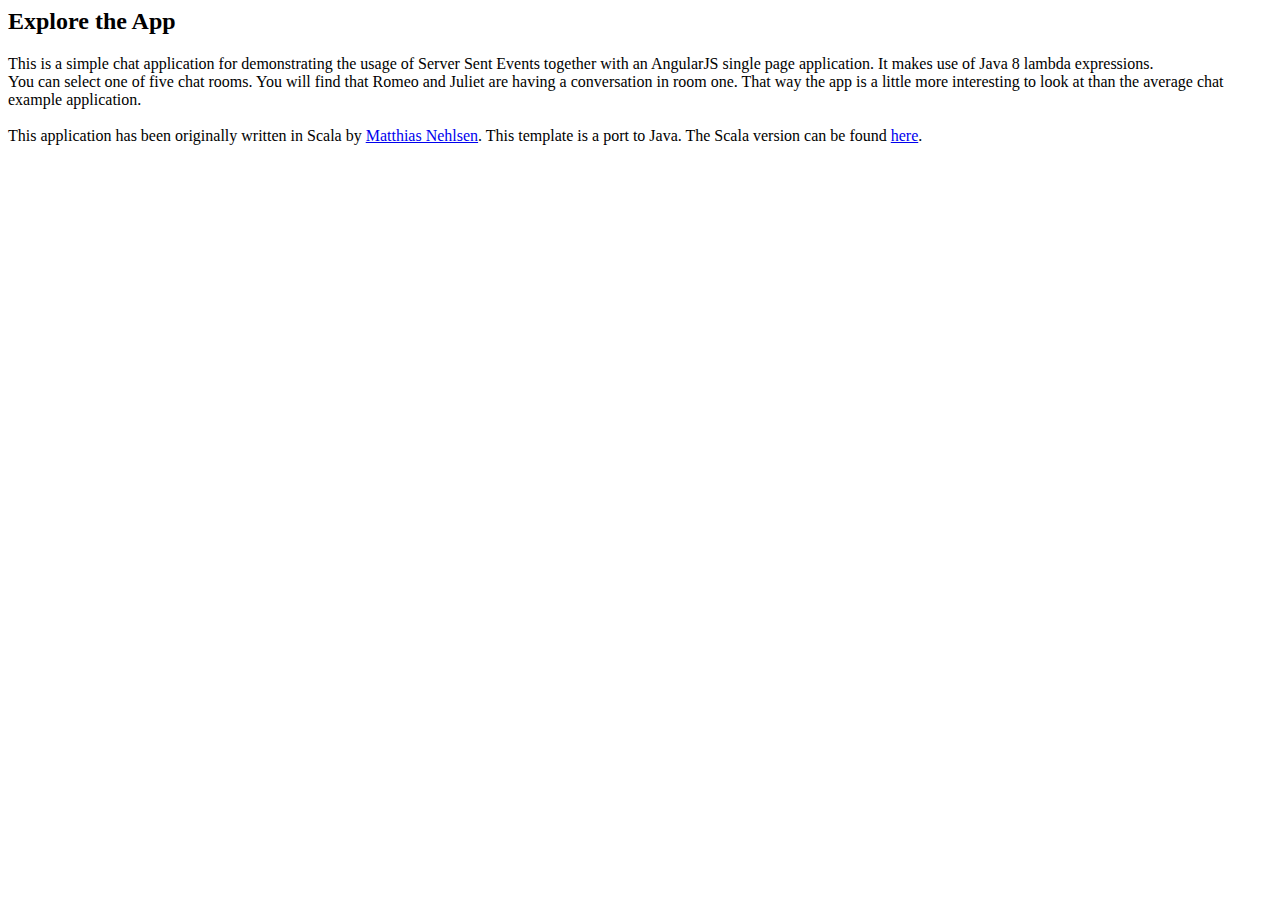
<file: tutorial/index.html>
<html>
<head>
    <title>SSE Chat - Activator Template (Java)</title>
</head>
<body>
<div>
    <h2>Explore the App</h2>

    <p>This is a simple chat application for demonstrating the usage of Server Sent Events together with an AngularJS single page application. It makes use of Java 8 lambda expressions.<br/>
       You can select one of five chat rooms. You will find that Romeo and Juliet are having a conversation in room one. That way the app is a little more interesting to look at than the average chat example application.<br/><br/>

       This application has been originally written in Scala by <a href="https://github.com/matthiasn">Matthias Nehlsen</a>. This template is a port to Java. The Scala version can be found <a href="https://typesafe.com/activator/template/matthiasn-sse-chat-template">here</a>.
    </p>
</div>
</body>
</html>
</file>
